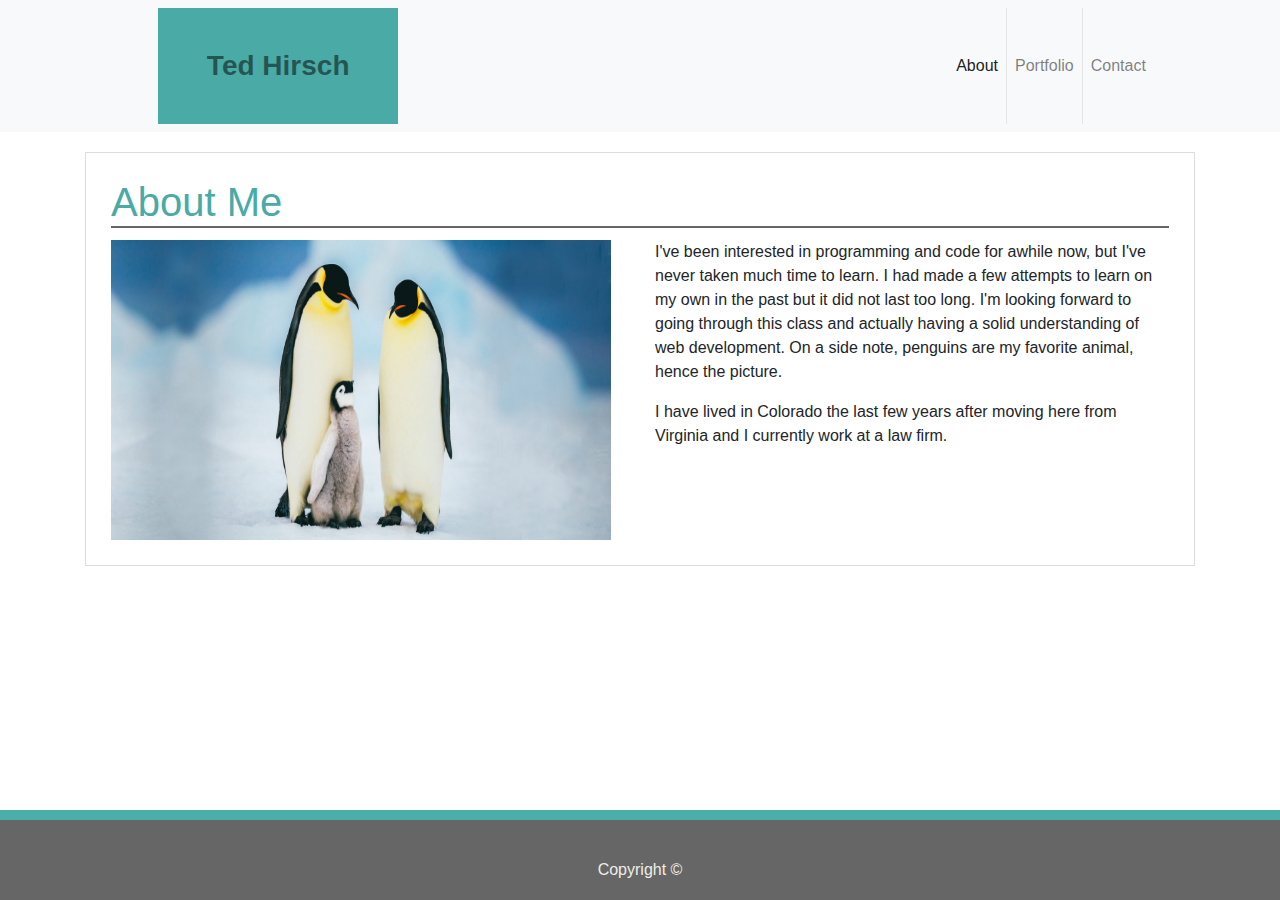
<file: index.html>
<!DOCTYPE html>
<html lang="en">
<head>
    <meta charset="UTF-8">
    <meta name="viewport" content="width=device-width, initial-scale=1.0">
    <link rel="stylesheet" type="text/css" href="Assets\CSS.css">
    <link rel="stylesheet" href="https://stackpath.bootstrapcdn.com/bootstrap/4.4.1/css/bootstrap.min.css" integrity="sha384-Vkoo8x4CGsO3+Hhxv8T/Q5PaXtkKtu6ug5TOeNV6gBiFeWPGFN9MuhOf23Q9Ifjh" crossorigin="anonymous">
    <title>About Me</title>

</head>



<body>
    
    <nav class="navbar navbar-expand-lg navbar-light bg-light">
        
        <button class="navbar-toggler" type="button" data-toggle="collapse" data-target="#navbarNav" aria-controls="navbarNav" aria-expanded="false" aria-label="Toggle navigation">
          <span class="navbar-toggler-icon"></span>
        </button>

        <div class ="navbar"></div>
        <div class="collapse navbar-collapse" id="navbarNav">
          <ul class="navbar-nav mx-auto">
            <div class= "Name">
            <li class="nav-item">
                <a class="nav-link" href="#">Ted Hirsch</a>
            </li>
        </div>
            <div class="alink">
            <li class="nav-item active">
              <a class="nav-link" href="index.html">About</a>
            </li>
            </div>
            <div class="plink">
            <li class="nav-item">
              <a class="nav-link" href="portfolio.html">Portfolio</a>
            </li>
            </div>
            <li class="nav-item">
              <a class="nav-link" href="contact.html">Contact</a>
            </li>

          </ul>
        </div>
        
      </nav>




<div class="container">
    <div class="row">
      <div class="col-xl-6 col-lg-6 col-md-6 col-sm-12">
      </div>
    </div>
    

    
    <div class="container-body">
    <div class="row">
    <div class="col-xl-12 col-lg-10 col-md-8 col-sm-6">
    <h1 class="card-title">About Me</h1>
    </div>
    </div>
    <div class="row">
      <div class="col-xl-6 col-lg-7 col-md-8 col-sm-12">
        <img class="img" src="Assets\Three Penguins.jpg">
      </div>
      
      <div class="col-xl-6 col-lg-6 col-md-6 col-sm-12 col-xs-12">
        <p>I've been interested in programming and code for awhile now, but I've never taken much time to learn. I had made a few attempts to learn on my own in the past but it did not last too long. I'm looking forward to going through this class and actually having a solid understanding of web development. On a side note, penguins are my favorite animal, hence the picture.</p>
        <p>
          I have lived in Colorado the last few years after moving here from Virginia and I currently work at a law firm.
      </p>
    </div>
</div>
      </div>
    </div>
</div>

<footer>
    <div class="container">
        <h7>Copyright ©</h7>
    </div>
</footer>


</body>
</html>
</file>
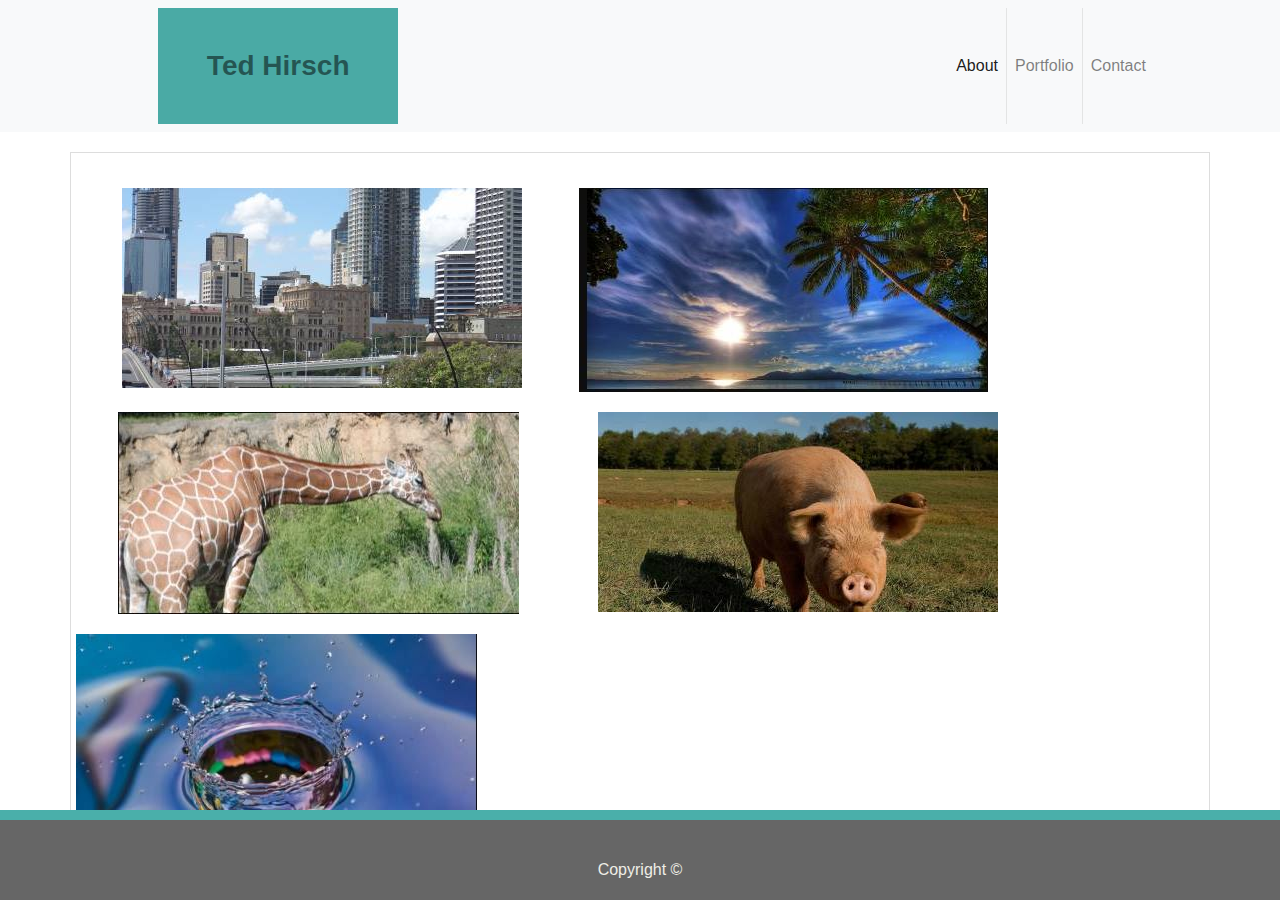
<file: portfolio.html>
<!DOCTYPE html>
<html lang="en">
<head>
    <meta charset="UTF-8">
    <meta name="viewport" content="width=device-width, initial-scale=1.0">
    <link rel="stylesheet" type="text/css" href="Assets\CSS.css">
    <link rel="stylesheet" href="https://stackpath.bootstrapcdn.com/bootstrap/4.4.1/css/bootstrap.min.css" integrity="sha384-Vkoo8x4CGsO3+Hhxv8T/Q5PaXtkKtu6ug5TOeNV6gBiFeWPGFN9MuhOf23Q9Ifjh" crossorigin="anonymous">
    <title>About Me</title>

</head>



<body>
    
    <nav class="navbar navbar-expand-lg navbar-light bg-light">
        
        <button class="navbar-toggler" type="button" data-toggle="collapse" data-target="#navbarNav" aria-controls="navbarNav" aria-expanded="false" aria-label="Toggle navigation">
          <span class="navbar-toggler-icon"></span>
        </button>

        <div class ="navbar"></div>
        
          <ul class="navbar-nav mx-auto">
            <div class= "Name">
            <li class="nav-item">
                <a class="nav-link" href="#">Ted Hirsch</a>
            </li>
        </div>
            <div class="alink">
            <li class="nav-item active">
              <a class="nav-link" href="index.html">About</a>
            </li>
            </div>
            <div class="plink">
            <li class="nav-item">
              <a class="nav-link" href="portfolio.html">Portfolio</a>
            </li>
            </div>
            <li class="nav-item">
              <a class="nav-link" href="contact.html">Contact</a>
            </li>

          </ul>
        </div>
        
      </nav>

      <div class="container">
        <div class="row">
          <div class="col-lg-12">
          
        </div>

        <div class="container-body">
          <div class="col lg-12">
          </div>
          <div class= "row">
          <div class="col-lg-5">
            <img class="portfolio-img" src="Assets\City.jpg">
          </div>
            <div class="col-lg-5">
              <img class="portfolio-img" src="Assets\Beach.JPG">
          </div>

          <div class= "row">
            <div class="col-lg-5">
              <img class="portfolio-img" src="Assets\Giraffe.JPG">
            </div>
              <div class="col-lg-5">
                <img class="portfolio-img" src="Assets\Pig.jpg">
              </div>
            
              <div class= "row">
                <div class="col-lg-12">
                  <img class="portfolio-img" src="Assets\Water.JPG">
                </div>
            
            </div>
            </div>
            </div>

      <footer>
        <div class="container">
            <h7>Copyright ©</h7>
        </div>
    </footer>
    
    
    </body>
    </html>
</file>
